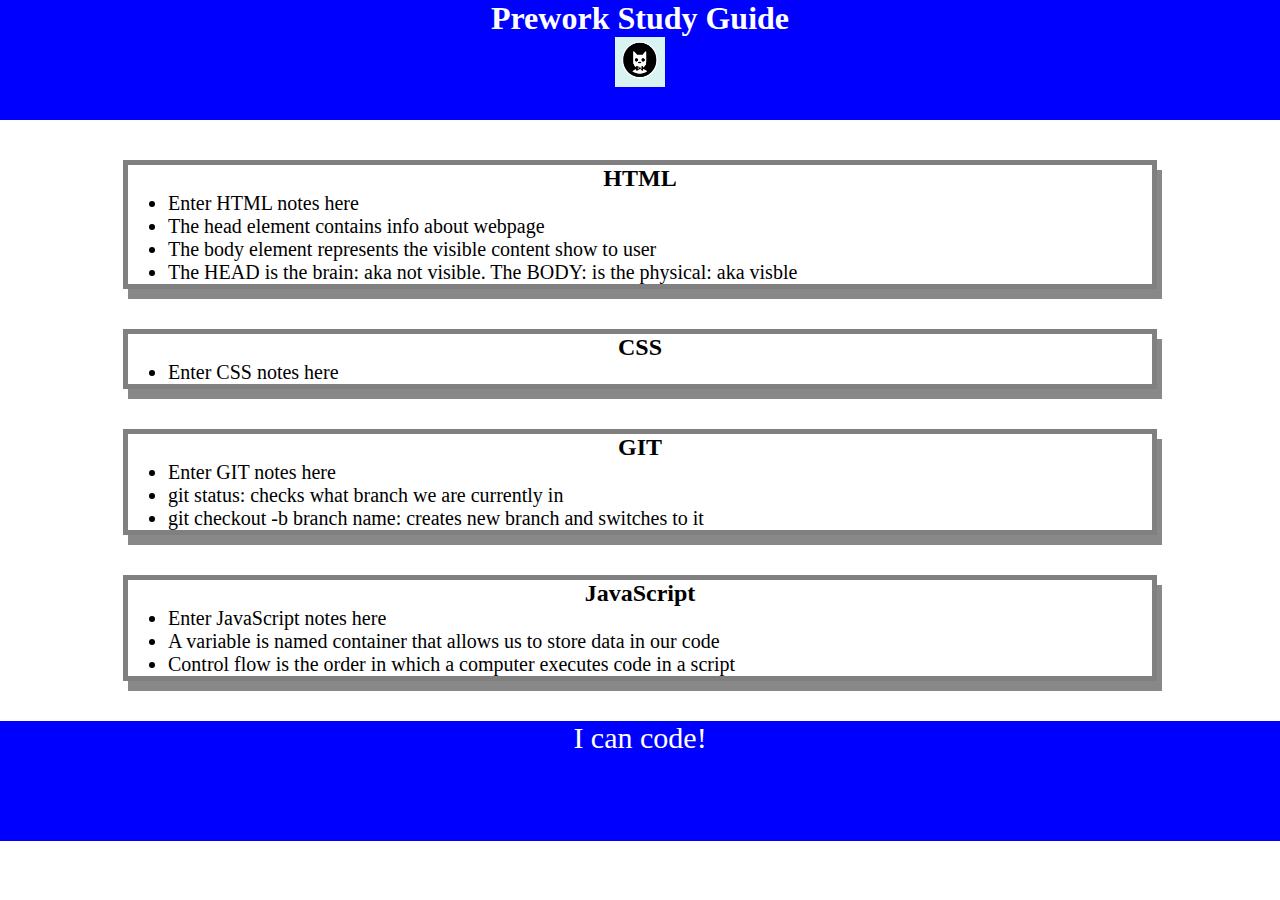
<file: prework-study-guide/index.html>
<!DOCTYPE html>
<html lang="en">
  <head>
    <meta charset="UTF-8" />
    <meta http-equiv="X-UA-Compatible" content="IE=edge" />
    <meta name="viewport" content="width=device-width, initial-scale=1.0" />
    <link rel="stylesheet" href="./assets/style.css">
    <title>Prework Study Guide</title>
  </head>
  <body>
    <header id="header">
      <h1>Prework Study Guide</h1>
      <img src="./assets/bowtie-cat.png" alt="Profile image of cat wearing a bow tie." />
    </header>
    <main>
      <section class="card" id="html-section">
        <h2>HTML</h2>
        <ul>
          <li>Enter HTML notes here</li>
          <li>The head element contains info about webpage</li>
          <li>The body element represents the visible content show to user</li>
          <li>The HEAD is the brain: aka not visible. The BODY: is the physical: aka visble</li>
        </ul>

      </section>
   
      <section class="card" id="css-section">
        <h2>CSS</h2>
        <ul>
          <li>Enter CSS notes here</li>
        </ul>
   
      </section>
   
      <section class="card" id="git-section">
        <h2>GIT</h2>
        <ul>
          <li>Enter GIT notes here</li>
          <li>git status: checks what branch we are currently in</li>
          <li>git checkout -b branch name: creates new branch and switches to it</li>
        </ul>
   
      </section>
   
      <section class="card" id="javascript-section">
        <h2>JavaScript</h2>
        <ul>
          <li>Enter JavaScript notes here</li>
          <li>A variable is named container that allows us to store data in our code</li>
          <li>Control flow is the order in which a computer executes code in a script</li>
        </ul>
   
      </section>
    </main>

    <footer>
      <p>I can code!</p>
    </footer>
    <script src="./assets/script.js"></script>
  </body>
</html>
</file>
<file: prework-study-guide/assets/style.css>
* {
    margin: 0;
    padding: 0;
}


header,
footer {
    width: 100%;
    height: 120px;
    background-color: blue;
    color: white;
}


h1,
h2 {
    text-align: center;
}


img {
    display: block;
    height: 50px;
    width: 50px;
    margin-left: auto;
    margin-right: auto;
}


ul {
    padding-left: 40px;
    font-size: 20px;
}


p {
    text-align: center;
    font-size: 30px;
  }

  .card {
    width: 80%;
    margin: 40px auto;
    border: 5px solid gray;
    box-shadow: 5px 10px #888888;
  }
</file>
